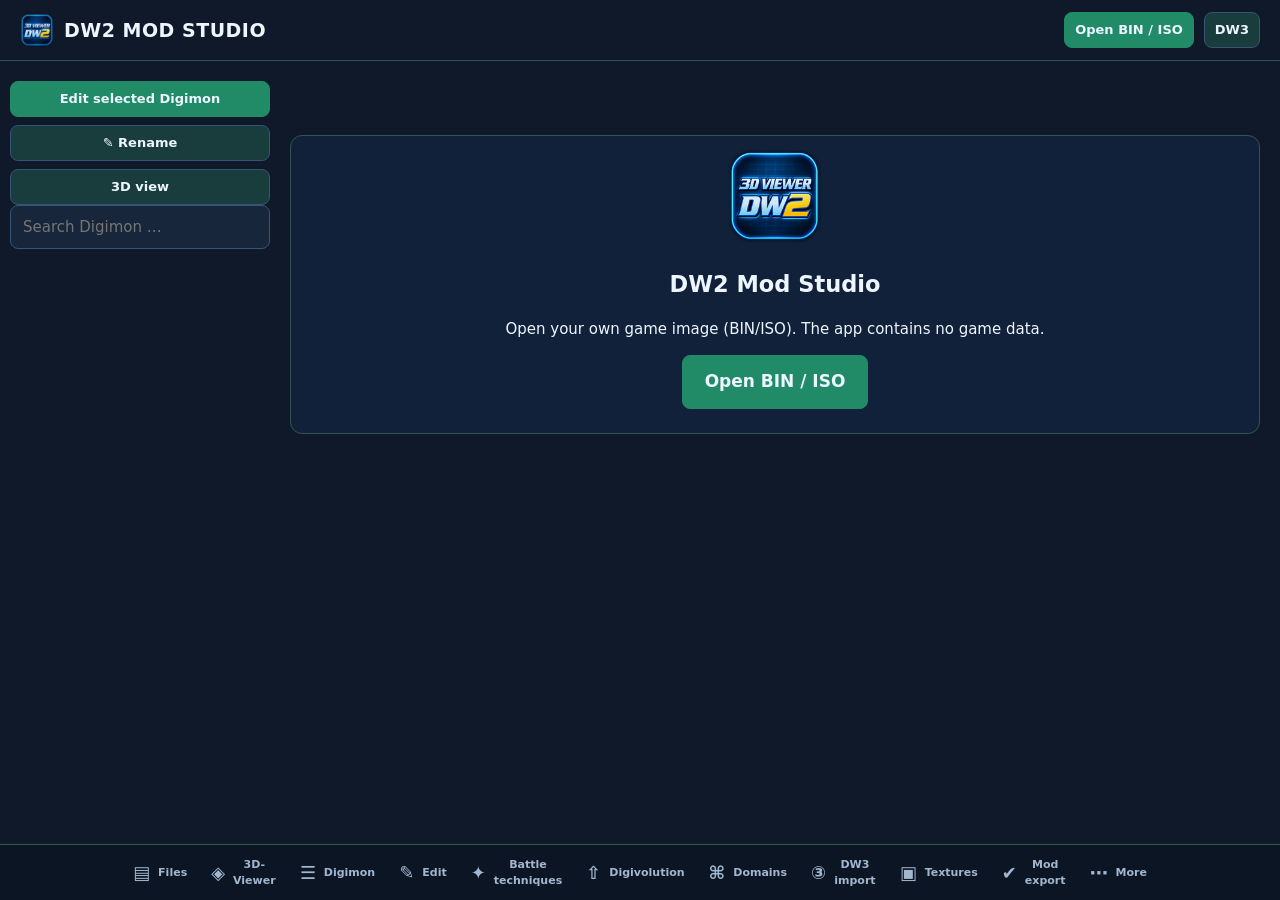
<file: app/src/main/assets/www/index.html>
<!doctype html>
<html lang="de">
<head>
<meta charset="utf-8">
<meta name="viewport" content="width=device-width, initial-scale=1, viewport-fit=cover, user-scalable=no">
<title>DW2 Mod Studio</title>
<link rel="stylesheet" href="style.css">
<link rel="stylesheet" href="dw2bg.css">
<link rel="stylesheet" href="desktop.css">
<link rel="stylesheet" href="mobile.css">
<script type="importmap">
{ "imports": { "three": "./lib/three.module.js", "three/addons/": "./lib/examples/jsm/" } }
</script>
</head>
<body>
<header id="top">
  <img src="logo.png" alt="" width="34" height="34">
  <div id="title"><b id="app-title">DW2 MOD STUDIO</b><span id="subtitle"></span></div>
  <button id="btn-studio" class="small" title="3D-Import, Rigging und Vollfarben in einem eigenen Mod-Projekt">Mod Studio</button>
  <button id="btn-open" class="primary small" data-i18n="BIN / ISO öffnen">BIN / ISO öffnen</button>
</header>

<main>
  <section id="start" class="page active">
    <div class="card center">
      <img src="logo.png" alt="" width="96" height="96">
      <h2 id="app-h2">DW2 Mod Studio</h2>
      <p data-i18n="start_text">Öffne dein eigenes Spiel-Image (BIN/ISO). Die App enthält keine Spieldaten.</p>
      <button id="btn-open2" class="primary big" data-i18n="BIN / ISO öffnen">BIN / ISO öffnen</button>
      <p class="hint" id="space-hint"></p>
    </div>
  </section>

  <section id="page-list" class="page">
    <div class="btns"><button id="dl-edit" class="primary small">Gewähltes Digimon bearbeiten</button><button id="dl-name" class="small">✎ Name ändern</button><button id="dl-view" class="small">3D-Ansicht</button></div>
    <input id="search" type="search" placeholder="Digimon suchen …" data-i18n-ph="Digimon suchen …">
    <div id="list"></div>
  </section>

  <section id="page-view" class="page">
    <div id="stage"><div class="dw2bg" id="dw2bg"><div class="l1"></div><div class="l2l"></div><div class="l2r"></div><div class="l3"></div></div><div class="stage-panel"></div><div class="dw2frame stage-frame"></div><canvas id="gl"></canvas><div id="stage-msg"></div><div id="cam-overlay" hidden><span id="cam-ov-text"></span> <button id="cam-ov-down" class="small">◀ Einstellung</button><button id="cam-ov-up" class="small">Einstellung ▶</button><button id="cam-ov-end" class="small">Beenden</button></div></div>
    <div id="viewbar" class="dw2win dw2frame">
      <button id="v-prev" aria-label="Zurück">◀</button>
      <div id="v-name">–</div>
      <button id="v-next" aria-label="Weiter">▶</button>
    </div>
    <div id="editbar">
      <button id="b-compare" class="small" data-i18n="Bearbeitet">Bearbeitet</button>
      <button id="b-undo" class="small" title="Rückgängig">↶</button>
      <button id="b-redo" class="small" title="Wiederherstellen">↷</button>
      <span id="edit-state" class="hint"></span>
    </div>
    <div id="animbar" class="dw2win dw2frame">
      <select id="anim"></select>
      <button id="play">⏸</button>
      <input id="speed" type="range" min="0.1" max="2" step="0.1" value="1">
      <button id="reset">⌖</button>
    </div>
    <div id="anim-info" class="hint"></div>
    <details class="card" id="view-settings">
      <summary data-i18n="Ansicht">Ansicht</summary>
      <label class="row"><input type="checkbox" id="o-blink" checked> <span data-i18n="Augen blinzeln">Augen blinzeln</span></label>
      <label class="row"><input type="checkbox" id="o-smooth"> <span data-i18n="Bewegung glätten (nicht original, Spiel: 30 Bilder/s)">Bewegung glätten (nicht original, Spiel: 30 Bilder/s)</span></label>
      <label class="row"><input type="checkbox" id="o-repeat"> <span data-i18n="Einmal-Animationen wiederholen (nicht original)">Einmal-Animationen wiederholen (nicht original)</span></label>
      <label class="row"><input type="checkbox" id="o-dw2bg" checked> <span data-i18n="Original-Hintergrund (Digimon World 2)">Original-Hintergrund (Digimon World 2)</span></label>
      <label class="row"><input type="checkbox" id="o-shadow" checked> <span data-i18n="Schatten unter dem Digimon (Original)">Schatten unter dem Digimon (Original)</span></label>
      <label class="row"><span data-i18n="Hintergrund-Tempo">Hintergrund-Tempo</span> <input type="range" id="o-dw2speed" min="0.25" max="2" step="0.05" value="1"></label>
      <label class="row"><input type="checkbox" id="o-grid"> <span data-i18n="Boden-Raster">Boden-Raster</span></label>
      <label class="row"><input type="checkbox" id="o-wire"> <span data-i18n="Drahtgitter">Drahtgitter</span></label>
      <label class="row"><input type="checkbox" id="o-nearest" checked> <span data-i18n="Pixel-Look (PS1)">Pixel-Look (PS1)</span></label>
      <label class="row"><input type="checkbox" id="o-autohd" checked> <span data-i18n="Modus A: HD-Textur automatisch zeigen">Modus A: HD-Textur automatisch zeigen</span></label>
      <label class="row"><input type="checkbox" id="o-prefetch" checked> <span data-i18n="Nachbarmodelle vorbereiten">Nachbarmodelle vorbereiten</span></label>
      <label class="row"><span data-i18n="Licht">Licht</span> <input type="range" id="o-light" min="0.2" max="3" step="0.1" value="1.2"></label>
      <label class="row"><span data-i18n="Hintergrundfarbe (ohne Original-Hintergrund)">Hintergrundfarbe (ohne Original-Hintergrund)</span> <input type="color" id="o-bg" value="#16243a"></label>
    </details>
    <details class="card" id="diag-card">
      <summary data-i18n="Animationskanäle (Diagnose)">Animationskanäle (Diagnose)</summary>
      <label class="row"><input type="checkbox" id="c-bones" checked> <span data-i18n="Skelettanimation">Skelettanimation</span></label>
      <label class="row"><input type="checkbox" id="c-cycles" checked> <span data-i18n="Texturanimation (3-Bild-Zyklus)">Texturanimation (3-Bild-Zyklus)</span></label>
      <label class="row"><input type="checkbox" id="c-extended" checked> <span data-i18n="Texturanimation (erweitert)">Texturanimation (erweitert)</span></label>
      <label class="row"><input type="checkbox" id="c-cull" checked> <span data-i18n="Nur Vorderseiten zeichnen (PS1)">Nur Vorderseiten zeichnen (PS1)</span></label>
      <label class="row"><input type="checkbox" id="c-blend" checked> <span data-i18n="PS1-Mischmodi (Halbtransparenz)">PS1-Mischmodi (Halbtransparenz)</span></label>
      <div id="diag-info" class="hint"></div>
      <div class="btns"><button id="b-native-zip" data-i18n="Rohdaten dieses Digimon exportieren (ZIP)">Rohdaten dieses Digimon exportieren (ZIP)</button></div>
    </details>
    <details class="card" id="dw3q-card" hidden>
      <summary data-i18n="DW3-Import: Qualität (gemessen)">DW3-Import: Qualität (gemessen)</summary>
      <div id="dw3q-info" class="hint"></div>
      <div class="btns"><button id="b-dw3-source" data-i18n="DW3-Original ansehen">DW3-Original ansehen</button>
        <button id="b-dw3-back" data-i18n="Konvertiertes Modell ansehen">Konvertiertes Modell ansehen</button>
        <button id="b-anim-editor" class="primary" data-i18n="Animationen bearbeiten">Animationen bearbeiten</button></div>
    </details>
    <details class="card" id="animed-card" hidden>
      <summary data-i18n="Animationen (DW3-Import)">Animationen (DW3-Import)</summary>
      <div id="ae-body"></div>
    </details>
    <details class="card" id="tex-card">
      <summary data-i18n="Texturen">Texturen</summary>
      <label class="f" data-i18n="Palettenmodus">Palettenmodus</label>
      <select id="o-palette">
        <option value="v31" data-i18n="Wie v3.1 · automatische Paletten (Standard)">Wie v3.1 · automatische Paletten (Standard)</option>
        <option value="protect" data-i18n="Farbschutz · kleine Änderungen bevorzugen">Farbschutz · kleine Änderungen bevorzugen</option>
        <option value="exact" data-i18n="Exakt RGB555 · nur wenn alle Farben passen">Exakt RGB555 · nur wenn alle Farben passen</option>
      </select>
      <label class="f" data-i18n="Große PNG verkleinern mit">Große PNG verkleinern mit</label>
      <select id="o-resize">
        <option value="BOX" data-i18n="Flächenmittel (BOX)">Flächenmittel (BOX)</option>
        <option value="NEAREST" data-i18n="Pixelgrafik (NEAREST)">Pixelgrafik (NEAREST)</option>
      </select>
      <div class="btns">
        <button id="b-png-export" data-i18n="PNG exportieren">PNG exportieren</button>
        <button id="b-png-import" class="primary" data-i18n="PNG importieren / Textur ersetzen">PNG importieren / Textur ersetzen</button>
        <button id="b-eyes-import" data-i18n="Augen ersetzen">Augen ersetzen</button>
        <button id="b-hd-pack">HD-PNG als PC-Port-Texturpack exportieren</button>
        <button id="b-hd-preview">HD-PNG in der Vorschau zeigen</button>
        <button id="b-hd-active">Vorgemerkte HD-Textur zeigen</button>
        <button id="b-hd-off">HD-Vorschau aus</button>
      </div>
      <p class="hint" data-i18n="tex_note">Spieltextur: 128×256, 16 Farben je Palette. PNG in 1×–4× wird angenommen. Vor dem Vormerken zeigt die Vorschau das tatsächliche PS1-Ergebnis.</p>
    </details>
    <details class="card" id="model-card">
      <summary data-i18n="3D-Modelle">3D-Modelle</summary>
      <div class="btns">
        <button id="b-glb" data-i18n="GLB exportieren">GLB exportieren</button>
        <button id="b-gltf" data-i18n="glTF exportieren">glTF exportieren</button>
        <button id="b-3d-import" class="primary" data-i18n="3D-Datei importieren / ersetzen">3D-Datei importieren / ersetzen</button>
        <button id="b-restore" data-i18n="Originalmodell wiederherstellen">Originalmodell wiederherstellen</button>
      </div>
      <p class="hint" data-i18n="model_note">GLB/glTF aus dieser App enthalten Knochen, Animationen und die Spieldaten und ersetzen ein Digimon vollständig. Fremde GLB/glTF/OBJ werden per Knochenzuordnung eingebaut.</p>
    </details>
  </section>

  <section id="page-edit" class="page">
    <div id="edit-head" class="card"><b id="edit-name">–</b><span id="edit-sub"></span></div>
    <details class="card" open><summary data-i18n="Name">Name</summary><div id="f-name"></div></details>
    <details class="card"><summary>Größe im Spiel</summary><div id="f-size"></div></details>
    <details class="card"><summary data-i18n="Typ & Specialty">Typ & Specialty</summary><div id="f-type"></div></details>
    <details class="card"><summary>Digitation & DP</summary><div id="f-evolution"></div></details>
    <details class="card"><summary>Kampfkamera & Treffereffekt</summary><div id="f-camera"></div></details>
    <details class="card"><summary data-i18n="Attacken">Attacken</summary><div id="f-attacks"></div></details>
    <details class="card"><summary data-i18n="Gegnerwerte & EXP">Gegnerwerte & EXP</summary><div id="f-enemy"></div></details>
    <details class="card"><summary data-i18n="Spielstand / Memorycard">Spielstand / Memorycard</summary><div id="f-roster"></div></details>
  </section>

  <section id="page-changes" class="page">
    <div class="card">
      <b id="pending-count">0</b>
      <div id="pending-list"></div>
      <p id="mode-banner" class="mode-banner"></p>
      <div id="grp-ps1" class="mode-group">
        <b data-i18n="Modus B: PS1-Image (BIN/CUE, IMG/CCD, ISO)">Modus B: PS1-Image (BIN/CUE, IMG/CCD, ISO)</b>
        <div class="btns">
          <button id="b-saveimg" class="primary" data-i18n="Neues Image exportieren">Neues Image exportieren</button>
          <button id="b-overwrite" data-i18n="Image überschreiben …">Image überschreiben …</button>
          <button id="b-backup" data-i18n="Sicherung exportieren" hidden>Sicherung exportieren</button>
        </div>
      </div>
      <div id="grp-pc" class="mode-group">
        <b data-i18n="Modus A: PC-Port (Mods-Ordner)">Modus A: PC-Port (Mods-Ordner)</b>
        <div class="btns">
          <button id="b-mod-check">Mod prüfen</button>
          <button id="b-port-mod" class="primary">PC-Port-Mod exportieren</button>
          <button id="b-mod-replace">Vorhandenen Mod ersetzen</button>
          <button id="b-mod-import">Mod einlesen</button>
          <button id="b-port-off">PC-Port-Mods deaktivieren</button>
          <button id="b-port-on">PC-Port-Mods aktivieren</button>
        </div>
      </div>
      <div class="btns">
        <button id="b-saveproj" data-i18n="Mod-Projekt speichern">Mod-Projekt speichern</button>
        <button id="b-loadproj" data-i18n="Mod-Projekt laden">Mod-Projekt laden</button>
        <button id="b-saveroster" data-i18n="Spielstand/Memorycard exportieren">Spielstand/Memorycard exportieren</button>
        <button id="b-undo2" data-i18n="Rückgängig">Rückgängig</button>
        <button id="b-redo2" data-i18n="Wiederherstellen">Wiederherstellen</button>
      </div>
      <div id="mod-report"></div>
      <p class="hint" data-i18n="changes_note">Alle Änderungen sind zunächst nur vorgemerkt. „Neues Image exportieren“ erzeugt eine neue, geprüfte Datei; „Image überschreiben“ ersetzt dein Original (die alte Fassung bleibt als Sicherung in der App). Danach das Image im Emulator testen.</p>
    </div>
  </section>


  <section id="page-files" class="page">
    <div class="card"><b>Datei-Explorer</b> <span id="files-source" class="hint"></span>
      <div class="btns"><button id="fx-open" class="primary">dw2.pak / Image öffnen</button><button id="fx-dw3">DW3-Abbild öffnen</button>
        <button id="fx-loadproj">Mod-Projekt laden</button><button id="fx-saveproj">Mod-Projekt speichern</button></div>
      <input id="fx-q" type="search" placeholder="Datei suchen (Name oder LBA) …"><label class="row"><input type="checkbox" id="fx-edited"> nur geänderte</label>
      <div id="fx-list" class="tablebox"></div></div>
  </section>

  <section id="page-attacks" class="page">
    <div class="card"><b>Attacken-Editor</b> <span id="at-sub" class="hint"></span>
      <p class="hint">Eigene Technik: Kopie einer vorhandenen Technik (Effekte, Animationsteile, Ton) unter einer freien ID mit eigenem Namen und eigenen Werten. Sie gehört nur dem gewählten Digimon; andere Digimon bleiben unverändert. Techniken, die mehrere Digimon nutzen, ändert dieser Editor nicht.</p>
      <div class="btns"><button id="at-new" class="primary">Eigene Technik für gewähltes Digimon anlegen</button><button id="at-parts">Effekt/Ton/Animation übernehmen</button><button id="at-assign">Technik mehreren Digimon geben</button></div>
      <p class="hint" id="at-budget"></p>
      <input id="at-q" type="search" placeholder="Technik suchen …"><div id="at-list" class="tablebox"></div></div>
  </section>

  <section id="page-evo" class="page">
    <div class="card"><b>Digitations-Editor</b> <span id="evo-sub" class="hint"></span>
      <p class="hint">Eine Linie ab dem gewählten Digimon (bis zu vier Stufen). Alle Zeilen werden zusammen geprüft und als ein Schritt vorgemerkt. Ziele, DP-Untergrenzen (streng steigend, erste 0) und Stufe sind die Felder aus DIGIMNDT. Das Digitationslevel ist kein Datenfeld: Das Digi-Labor erlaubt Rookie ab Level 11, Champion ab 21, Ultimate ab 31, Mega nie (Stg20_DigivolveRuleTbl, src/stag2000/labinfo.c), für alle Arten gleich. Eine eigene Grenze je Art bräuchte eine Erweiterung des PC-Ports (DIGITATIONSLEVEL_SCHNITTSTELLE.md).</p>
      <div id="evo-line"></div>
      <div class="btns"><button id="evo-add">Digimon zur Linie hinzufügen</button><button id="evo-save" class="primary">Linie übernehmen</button><button id="evo-check">Alle Digitationen prüfen</button></div>
      <div id="evo-report"></div></div>
    <div class="card" id="dna-card"><b>DNA-Digitation</b>
      <p class="hint">Zwei Partner auswählen und Ergebnis sowie Stufe festlegen. A + B und B + A verwenden dieselbe Regel. Die Ergebnisstufe gilt im PC-Port für diese Digimon-Art überall; alle Regeln mit demselben Ergebnis müssen dieselbe Stufe verwenden. Startlevel: Rookie 1, Champion 11, Ultra 21, Mega 31. Mega übernimmt die Vererbungsfaktoren von Ultra. Die Club-Beschränkungen des Digi-Labors gelten weiter. Benötigt den PC-Port mit DNA-Unterstützung. Nach Mod-Änderungen das Spiel neu starten.</p>
      <div class="row"><label>Partner A <select id="dna-a"></select></label><label>Partner B <select id="dna-b"></select></label></div>
      <div class="row"><label>Ergebnis <select id="dna-result"></select></label><label>Stufe <select id="dna-rank"><option value="0">Rookie</option><option value="1">Champion</option><option value="2">Ultra (Ultimate)</option><option value="3">Mega</option></select></label><button id="dna-save" class="primary">DNA-Regel speichern</button></div>
      <div id="dna-list"></div><p class="hint" id="dna-note"></p>
    </div>
    <div class="card" id="lv-card"><b>Digitationslevel je Digimon (Vorbereitung)</b>
      <p class="hint" id="lv-note"></p>
      <div class="row"><span id="lv-who">–</span> Mindestlevel <input id="lv-val" type="number" min="1" max="99" placeholder="Spielregel"> <button id="lv-set" class="small">Speichern</button><button id="lv-clear" class="small">Spielregel</button></div>
      <div id="lv-list" class="hint"></div></div>
  </section>

  <section id="page-domains" class="page">
    <div class="card"><b>Domain-Editor</b> <span id="dom-sub" class="hint"></span>
      <p class="hint">Je Etage fünf Gruppenplätze (Stg40DungFloor.enemySets). Das Spiel wählt Gruppen über die Plätze 1–4 der Etage; Platz 0 liest es beim Erzeugen nicht. Gruppe 0 = leer.</p>
      <select id="dom-pick"></select><div id="dom-floors"></div></div>
    <div class="card"><b>Gegnergruppe</b> <select id="grp-pick"></select> <button id="grp-clone" class="small">Als neue Gruppe kopieren</button>
      <div id="grp-edit"></div></div>
  </section>

  <section id="page-dw3" class="page">
    <div class="card"><b>DW3-Importer</b> <span id="dw3-sub" class="hint"></span>
      <div class="btns"><button id="dw3-open">DW3-Abbild öffnen</button></div>
      <p class="hint">Einzeln: Modell wählen, dann „Einzeln importieren“ (mit Bewegungszuordnung). Mehrere auf einmal: Paare in die Liste und „Alle importieren“; Bewegungen, Kamera und Größe werden automatisch gesetzt, alles ist ein Rückgängig-Schritt.</p>
      <input id="dw3-q" type="search" placeholder="Name, Kürzel oder ID suchen (z. B. WarGreymon, WGRE, 213) …" data-i18n-ph="Name, Kürzel oder ID suchen (z. B. WarGreymon, WGRE, 213) …"><div id="dw3-count" class="hint"></div><div id="dw3-list" class="tablebox"></div>
      <b>Stapel</b><div id="dw3-batch"></div>
      <div class="btns"><button id="dw3-run" class="primary">Alle importieren</button><button id="dw3-clear">Stapel leeren</button></div></div>
  </section>

  <section id="page-more" class="page">
    <div class="card">
      <label class="row"><span data-i18n="Sprache">Sprache</span>
        <select id="lang"><option value="de">Deutsch</option><option value="en">English</option></select></label>
      <div class="btns"><button id="b-clear" data-i18n="Zwischenspeicher leeren">Zwischenspeicher leeren</button>
        <button id="b-audit" data-i18n="Animationsprüfung aller Digimon">Animationsprüfung aller Digimon</button></div>
      <p class="hint" id="about"></p>
    </div>
    <div class="card"><b data-i18n="Protokoll">Protokoll</b><pre id="log"></pre></div>
  </section>
</main>

<nav id="tabs">
  <button data-page="page-files" class="tab">▤<span>Dateien</span></button>
  <button data-page="page-view" class="tab">◈<span>3D-Viewer</span></button>
  <button data-page="page-list" class="tab">☰<span>Digimon</span></button>
  <button data-page="page-edit" class="tab">✎<span>Bearbeiten</span></button>
  <button data-page="page-attacks" class="tab">✦<span>Attacken</span></button>
  <button data-page="page-evo" class="tab">⇧<span>Digitation</span></button>
  <button data-page="page-domains" class="tab">⌘<span>Domains</span></button>
  <button data-page="page-dw3" class="tab">③<span>DW3-Import</span></button>
  <button data-page="page-tex" class="tab">▣<span>Texturen</span></button>
  <button data-page="page-changes" class="tab">✔<span>Mod-Export</span><i id="badge" hidden>0</i></button>
  <button data-page="page-more" class="tab">⋯<span data-i18n="Mehr">Mehr</span></button>
</nav>

<div id="overlay" hidden><div class="spin"></div><div id="ov-text"></div><div id="ov-bar"><i></i></div></div>
<div id="toast" hidden></div>
<div id="modal" hidden><div id="modal-box"></div></div>

<script type="module">
await window.__desktopReady;
try { await import("./app.js"); } catch (e) {
 document.getElementById("start").textContent = "3D Viewer konnte nicht gestartet werden: " + e.message;
 console.error(e);
}
</script>
</body>
</html>
</file>
<file: app/src/main/assets/www/style.css>
:root{--bg:#0f1929;--panel:#17263b;--line:#304862;--text:#edf5ff;--sub:#a2b6ce;--blue:#0876d8;--btn:#1c344d;--warn:#f3c875;--bad:#ff8a80}
*{box-sizing:border-box;-webkit-tap-highlight-color:transparent}
html,body{margin:0;height:100%;background:var(--bg);color:var(--text);font:15px/1.4 system-ui,Roboto,"Segoe UI",sans-serif;overscroll-behavior:none}
body{display:flex;flex-direction:column}
header#top{display:flex;align-items:center;gap:10px;padding:8px 12px;border-bottom:1px solid var(--line)}
#title{flex:1;display:flex;flex-direction:column;min-width:0}#title b{font-size:16px;letter-spacing:.5px}
#subtitle{font-size:12px;color:var(--sub);white-space:nowrap;overflow:hidden;text-overflow:ellipsis}
main{flex:1;min-height:0;position:relative;overflow:hidden}
.page{display:none;position:absolute;inset:0;overflow-y:auto;padding:10px}.page.active{display:block}
#page-view{padding:0}
button,select,input[type=text],input[type=number],input[type=search]{font:inherit;color:var(--text);background:var(--btn);border:1px solid #365575;border-radius:8px;padding:10px 12px;min-height:44px}
button{font-weight:600}button:active{background:#294d70}button:disabled{color:#738296}
button.primary{background:var(--blue);border-color:var(--blue)}button.small{padding:6px 10px;font-size:13px;min-height:36px}button.big{padding:14px 22px;font-size:17px}
input[type=text],input[type=number],input[type=search],select{background:var(--panel);width:100%}
input[type=search]{margin-bottom:8px;position:sticky;top:0;z-index:2}
.card{background:#12213a;border:1px solid var(--line);border-radius:12px;padding:12px;margin-bottom:10px}
.card.center{text-align:center;margin-top:6vh}
details.card>summary{font-weight:700;list-style:none;padding:4px 0}details.card>summary::-webkit-details-marker{display:none}
details.card>summary::before{content:"▸ ";color:var(--sub)}details[open].card>summary::before{content:"▾ "}
details.card[open]>summary{margin-bottom:8px}
.hint{color:var(--sub);font-size:12.5px}.bad{color:var(--bad)}
.row{display:flex;align-items:center;gap:10px;margin:8px 0}.row>span{flex:1}.row input[type=range]{flex:1.4}
.btns{display:flex;flex-wrap:wrap;gap:8px;margin-top:10px}.btns>button{flex:1 1 140px}
#list .item{display:flex;align-items:center;gap:10px;padding:12px;border:1px solid var(--line);border-radius:10px;margin-bottom:6px;background:var(--panel)}
#list .item.sel{border-color:var(--blue);background:#10365a}#list .id{color:var(--sub);width:42px;font-variant-numeric:tabular-nums}#list .nm{flex:1}#list .cd{color:var(--sub);font-size:12px}
#stage{position:relative;height:55vh;min-height:240px;background:#16243a}
#gl{width:100%;height:100%;display:block;touch-action:none}
#stage-msg{position:absolute;inset:0;display:flex;align-items:center;justify-content:center;text-align:center;padding:20px;color:var(--sub);pointer-events:none}
#viewbar{display:flex;align-items:center;gap:8px;padding:8px 10px}#v-name{flex:1;text-align:center;font-weight:700}
#animbar{display:flex;gap:8px;padding:0 10px 8px;align-items:center}#animbar select{flex:1;min-width:0}#animbar input[type=range]{width:80px}
#page-view details.card{margin:0 10px 10px}
nav#tabs{display:flex;border-top:1px solid var(--line);background:#0c1524}
.tab{flex:1;background:none;border:none;border-radius:0;display:flex;flex-direction:column;align-items:center;gap:2px;padding:6px 2px;font-size:18px;color:var(--sub);position:relative}
.tab span{font-size:11px}.tab.active{color:#fff;box-shadow:inset 0 2px 0 var(--blue)}
.tab i{position:absolute;top:4px;right:20%;background:var(--blue);color:#fff;border-radius:9px;font-size:11px;font-style:normal;padding:0 6px}
#overlay{position:fixed;inset:0;background:rgba(8,14,24,.85);display:flex;flex-direction:column;gap:14px;align-items:center;justify-content:center;z-index:50;text-align:center;padding:30px}
#overlay[hidden],#toast[hidden],#modal[hidden],#badge[hidden]{display:none}
.spin{width:38px;height:38px;border-radius:50%;border:4px solid #365575;border-top-color:#fff;animation:s 1s linear infinite}@keyframes s{to{transform:rotate(360deg)}}
#ov-bar{width:70%;height:6px;background:#26384f;border-radius:3px;overflow:hidden}#ov-bar i{display:block;height:100%;width:0;background:var(--blue)}
#toast{position:fixed;left:12px;right:12px;bottom:80px;background:#1f3a58;border:1px solid #365575;border-radius:10px;padding:12px;z-index:60;text-align:center}
#modal{position:fixed;inset:0;background:rgba(0,0,0,.6);z-index:70;display:flex;align-items:flex-end}
#modal-box{background:#12213a;border-radius:16px 16px 0 0;padding:14px;width:100%;max-height:85vh;overflow-y:auto}
#modal-box h3{margin:0 0 10px}#modal-box .opt{padding:12px;border-bottom:1px solid var(--line)}#modal-box .opt.sel{color:#7cc0ff;font-weight:700}
label.f{display:block;font-size:12.5px;color:var(--sub);margin:8px 0 3px}.grid2{display:grid;grid-template-columns:1fr 1fr;gap:8px}
.pill{display:inline-block;background:#10365a;border-radius:10px;padding:2px 8px;font-size:12px;margin-left:6px}
.pend{border:1px solid var(--line);border-radius:10px;padding:10px;margin:8px 0;background:var(--panel)}.pend small{display:block;color:var(--sub);white-space:pre-wrap}
.slot{width:100%;text-align:left;margin:4px 0;display:block}
pre#log{white-space:pre-wrap;font-size:12px;color:var(--sub);max-height:40vh;overflow:auto}

#editbar{display:flex;gap:8px;padding:0 10px 8px;align-items:center}#editbar .hint{flex:1;text-align:right}
#b-compare.orig{background:#6a4b10;border-color:#a77b1c}
.cmp{display:grid;grid-template-columns:repeat(3,1fr);gap:6px;text-align:center;font-size:12px}
.cmp img{width:100%;image-rendering:pixelated;background:repeating-conic-gradient(#223 0 25%,#334 0 50%) 0 0/16px 16px;border-radius:6px}
.warn{color:var(--warn)}
table.plan{width:100%;font-size:12px;border-collapse:collapse}table.plan td{border-bottom:1px solid var(--line);padding:4px}

#anim-info { padding: 0 12px 6px; min-height: 1.2em; font-size: 12px; }
#diag-info div { margin: 2px 0; }

/* Animationseditor (0.96) */
#ae-body table { width: 100%; border-collapse: collapse; font-size: .9em; }
#ae-body td, #ae-body th { padding: 2px 4px; border-bottom: 1px solid rgba(255,255,255,.08); text-align: left; }
.ae-places tr { cursor: pointer; }
.ae-places tr.sel { background: rgba(80,160,255,.25); }
.ae-segs input[type=number] { width: 4.2em; }
.ae-segs select { max-width: 14em; }
#ae-tl { width: 100%; height: 54px; background: #0b1420; border-radius: 4px; cursor: pointer; display: block; margin: 6px 0; }
.st { display: inline-block; padding: 0 6px; border-radius: 8px; font-size: .8em; white-space: nowrap; }
.st-data { background: #1f7a3a; color: #fff; }
.st-auto { background: #2a5d9e; color: #fff; }
.st-manual { background: #8a5a00; color: #fff; }
.st-open { background: #8a1f1f; color: #fff; }
.ae-play { flex-wrap: nowrap; align-items: center; }
#ae-body .ae-play button { flex: 0 0 auto; min-width: 2.4em; padding: 4px 8px; }
.ae-play #ae-pos { flex: 1 1 auto; font-size: .8em; }
.ae-chain { white-space: nowrap; font-size: .8em; }
#ae-body .btns { flex-wrap: wrap; }
#ae-body .btns button, #ae-body .btns select { flex: 1 1 auto; }
.ae-segs { font-size: .8em; }
.ae-segs select { max-width: 9em; }
.ae-segs input[type=number] { width: 3.4em; }
#ae-body .ae-segs input, #ae-body .ae-segs select, #ae-body .row input[type=number] { padding: 2px 3px; min-height: 0; height: 26px; font-size: 12px; border-radius: 4px; box-sizing: border-box; }
#ae-body .ae-segs select { width: 9em; }
#ae-body .ae-segs input[type=number] { width: 3.4em; }
#ae-body .ae-segs button.small { padding: 2px 5px; min-width: 0; }
#ae-body .ae-segs td, #ae-body .ae-segs th { padding: 1px 2px; }
.ae-scroll { overflow-x: auto; }

/* DW3-Liste mit Namen (0.98) */
.dw3-item { display: flex; gap: 10px; align-items: center; padding: 8px; border-bottom: 1px solid rgba(255,255,255,.08); cursor: pointer; }
.dw3-item:hover { background: rgba(80,160,255,.12); }
.dw3-item img, .dw3-noimg { width: 56px; height: 56px; border-radius: 6px; flex: 0 0 56px; object-fit: cover; background: #0b1420; }
.dw3-noimg { display: flex; align-items: center; justify-content: center; font-size: 11px; color: #789; }
.dw3-text { flex: 1 1 auto; min-width: 0; }
.dw3-btns { display: flex; flex-direction: column; gap: 4px; }
.dw3-item .warn { color: #e0b050; }
</file>
<file: app/src/main/assets/www/dw2bg.css>
/* Original-Hintergrund von Digimon World 2 (Menü-/Statusbildschirm), Ebenen in PS1-Auflösung.
   --px = CSS-Pixel je Spielpixel (vom Viewer passend zu den Gerätepixeln gesetzt),
   --dw2speed = Tempo (1 = 1 Spielpixel je 1/60 s, aus dem Referenzvideo gemessen).
   Erzeugt mit tools/dw2_background/build.py; Werte und Herkunft: HINTERGRUND_DW2.md */
#stage{--px:1.5;--dw2speed:1}
.dw2bg{position:absolute;inset:0;overflow:hidden;background:#000008;pointer-events:none}
.dw2bg>div{position:absolute;top:0;bottom:0;left:0;right:0;image-rendering:pixelated;image-rendering:crisp-edges}
.dw2bg .l1{background:url(bg/bg_base.png) repeat 0 0/calc(320px*var(--px)) calc(240px*var(--px))}
.dw2bg .l2l,.dw2bg .l2r{right:auto;width:calc(100% + 579px*var(--px));will-change:transform;
  animation:calc(9.65s / var(--dw2speed)) steps(579) infinite}
.dw2bg .l2l{background:url(bg/bg_glyphs_l.png) repeat 0 0/calc(579px*var(--px)) calc(240px*var(--px));animation-name:dw2left}
.dw2bg .l2r{left:calc(-579px*var(--px));background:url(bg/bg_glyphs_r.png) repeat 0 0/calc(579px*var(--px)) calc(240px*var(--px));animation-name:dw2right}
.dw2bg .l3{background:url(bg/bg_grid.png) repeat 0 0/calc(32px*var(--px)) calc(32px*var(--px))}
@keyframes dw2left{from{transform:translateX(0)}to{transform:translateX(calc(-579px*var(--px)))}}
@keyframes dw2right{from{transform:translateX(0)}to{transform:translateX(calc(579px*var(--px)))}}
#stage.dw2off .dw2bg{display:none}
#stage>#gl{position:relative;z-index:1}
#stage>#stage-msg{z-index:3}
/* Rahmen im Stil der DW2-Menüfenster: graue Pixelkante mit Eckwinkeln */
.dw2frame{border-style:solid;border-width:calc(10px*var(--px));border-image:url(bg/frame9.png) 10 / calc(10px*var(--px)) stretch;image-rendering:pixelated}
/* Grünes Statusfenster hinter dem Digimon wie im Original: halbtransparentes Grün über Raster und
   Zeichen (aus dem Referenzbild gemessen: RGB 0/93/0 bei 63 % Deckkraft), graue Pixelkante darum. */
.stage-panel,.stage-frame{position:absolute;inset:calc(6px*var(--px));pointer-events:none}
.stage-panel{inset:calc(7px*var(--px));background:rgba(0,93,0,.63)}
#stage.dw2off .stage-frame,#stage.dw2off .stage-panel{display:none}
.dw2win{position:relative;background:rgba(0,72,24,.82);margin:6px 8px 0}
.dw2win::before,.dw2win::after{content:"";position:absolute;top:50%;width:calc(5px*var(--px));height:calc(9px*var(--px));
  transform:translateY(-50%);background:url(bg/frame_tab.png) 0 0/100% 100%;image-rendering:pixelated}
.dw2win::before{left:calc(-12px*var(--px))}.dw2win::after{right:calc(-12px*var(--px))}
#viewbar.dw2win,#animbar.dw2win{padding:4px 6px;--px:1.5}
@media (prefers-reduced-motion:reduce){.dw2bg .l2l,.dw2bg .l2r{animation-duration:calc(19.3s / var(--dw2speed))}}
</file>
<file: app/src/main/assets/www/desktop.css>
/* Desktop layout: persistent catalogue and stage, tools in a separate column. */
:root{--blue:#218b68;--line:#315652;--btn:#193d3c}
header#top{padding:12px 20px}#title b{font-size:19px}
button{cursor:pointer}button:hover:not(:disabled){filter:brightness(1.16)}
#modal{align-items:center;justify-content:center}#modal-box{max-width:1000px;width:90%;border-radius:14px;max-height:90vh}
#toast{left:25%;right:25%}
@media(min-width:1000px){
 main{display:grid;grid-template-columns:260px minmax(380px,1fr) 340px;gap:10px;padding:10px;}
 .page{position:relative;inset:auto;min-height:0;}
 #page-list{display:block;grid-column:1;grid-row:1;padding:0;}
 #page-view{display:block;grid-column:2;grid-row:1;overflow-y:auto;}
 #page-tools.active,#page-edit.active,#page-changes.active,#page-more.active{grid-column:3;grid-row:1;padding:0;}
 #start.active{grid-column:2/4;grid-row:1;z-index:3;background:var(--bg);}
 #stage{height:calc(100vh - 300px);min-height:300px;}
 #list .item{padding:9px 8px;cursor:pointer;}
 #list .cd{display:none}#list .id{width:34px;}
 nav#tabs{justify-content:center;padding:0 20%;}
 .tab{flex-direction:row;justify-content:center;gap:8px;padding:12px;}
 .tab span{font-size:14px;}
 #page-view details.card{margin-top:10px;}
}
@media(min-width:1500px){main{grid-template-columns:290px minmax(420px,1fr) 410px;}}

/* 0.17b: Tabellen der Editoren, Prüfbericht */
.tablebox{max-height:52vh;overflow:auto;margin-top:8px}
.tablebox table,#mod-report table,#dw3-batch table{border-collapse:collapse;width:100%;font-size:13px}
.tablebox td,.tablebox th,#mod-report td,#mod-report th,#dw3-batch td{padding:3px 6px;border-bottom:1px solid var(--line);text-align:left}
tr.edited td{color:#9fe3c4}
#mod-report .err,#evo-report .err{color:#ff9a8a}#mod-report .warn,#evo-report .warn{color:#ffd27a}
#tabs .tab span{font-size:11px}
#page-domains .row select,#page-evo .row select{max-width:240px}
#page-domains input[type=number],#page-evo input[type=number]{width:80px}

#cam-overlay{position:absolute;left:50%;bottom:12px;transform:translateX(-50%);z-index:5;background:rgba(10,20,40,.85);border:1px solid #3c6cb0;border-radius:6px;padding:6px 10px;color:#dfe9ff;font-size:13px;white-space:nowrap}
#bc-box input[type=number]{width:72px}#bc-box .warn{color:#ffd27a}

.mode-banner { margin: .4em 0; padding: .5em .7em; border-left: 4px solid var(--accent, #4a9); background: rgba(80,160,120,.12); }
.mode-group { margin: .6em 0; padding: .4em .6em; border: 1px solid rgba(128,128,128,.35); border-radius: 6px; }
</file>
<file: app/src/main/assets/www/mobile.css>
/* 6.0: Handy-/Tablet-Hochformat (Android-App, Web-Version auf iPhone/iPad). Das Mod Studio hat
   elf Bereiche: die Leiste unten lässt sich wischen, die Kopfzeile bleibt einzeilig. */
@media (max-width:999px){
 header#top{gap:8px;padding:8px 10px}
 #title b{font-size:15px;white-space:nowrap;overflow:hidden;text-overflow:ellipsis}
 header#top button.small{padding:7px 10px;white-space:nowrap;flex:0 0 auto}
 nav#tabs{overflow-x:auto;overscroll-behavior-x:contain;scrollbar-width:none;-webkit-overflow-scrolling:touch}
 nav#tabs::-webkit-scrollbar{display:none}
 nav#tabs .tab{flex:0 0 auto;min-width:72px;padding:6px 8px}
 nav#tabs .tab span{white-space:nowrap}
 .tablebox{max-height:60vh}
 #modal-box{width:96%;max-height:92vh}
}
</file>
